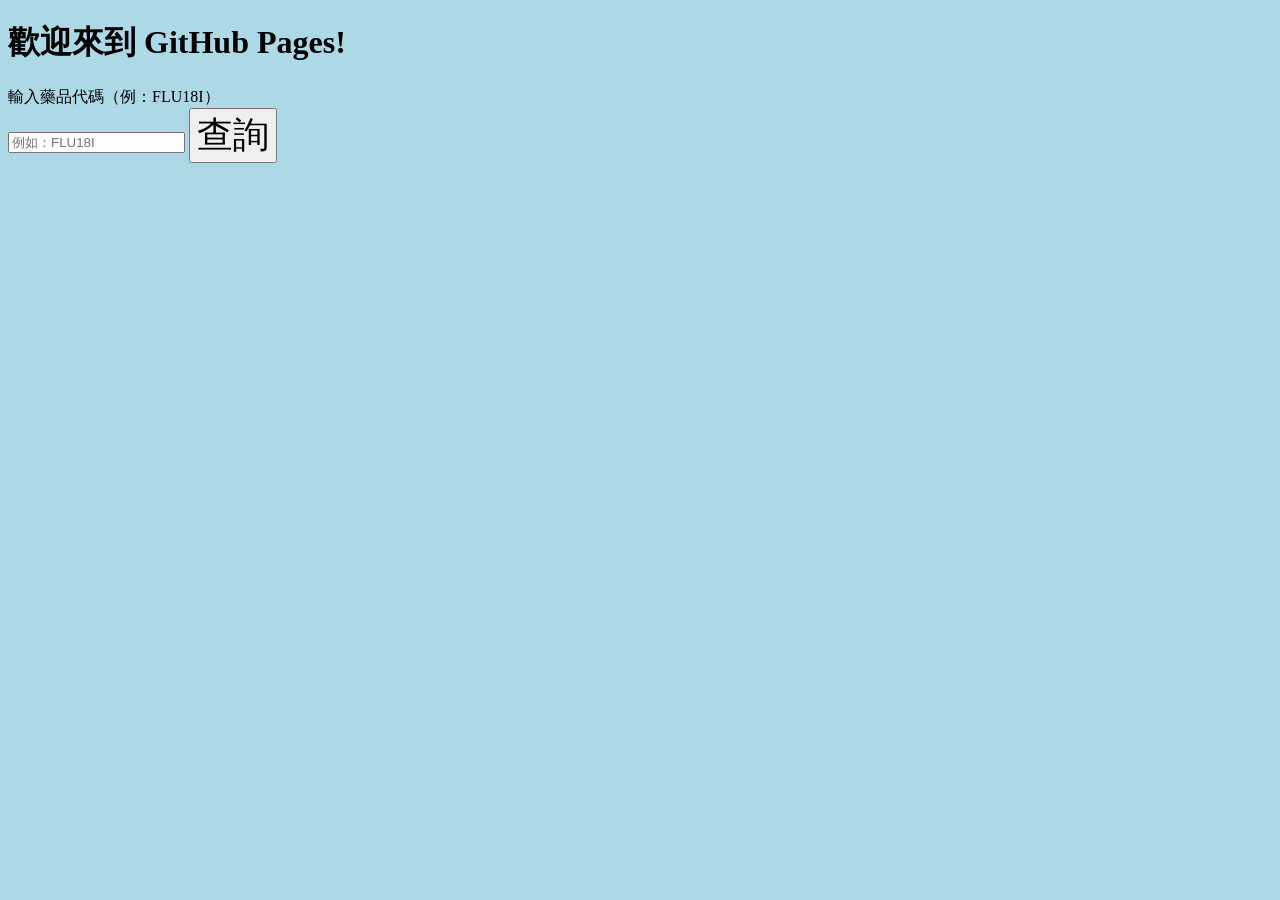
<file: index.html>
<!DOCTYPE html>
<html lang="zh-Hant">
<head>
    <meta charset="UTF-8">
    <meta name="viewport" content="width=device-width, initial-scale=1.0">
    <link rel="stylesheet" href="style.css">
    <title>未鎖檔疫苗查詢</title>
</head>
<body>
    <h1>歡迎來到 GitHub Pages!</h1>


    <label>
        輸入藥品代碼（例：FLU18I）
        <div>
        <input id="code" type="text" autocomplete="off" placeholder="例如：FLU18I" />
        <button id="btn">查詢</button>
        </div>
    </label>
    
    <div id="output"></div>
    
    <script type="module">
        // 1) 載入 JSON（GitHub Pages 上建議用 fetch，最相容）
        const res = await fetch("./data.json", { cache: "no-store" });
        if (!res.ok) throw new Error("無法載入 data.json，請確認檔案路徑與 GitHub Pages 是否部署成功。");
        const data = await res.json(); // data 是陣列：[{藥品代碼:..., 商品名稱:...}, ...]
    </script>

</body>
</html>
</file>
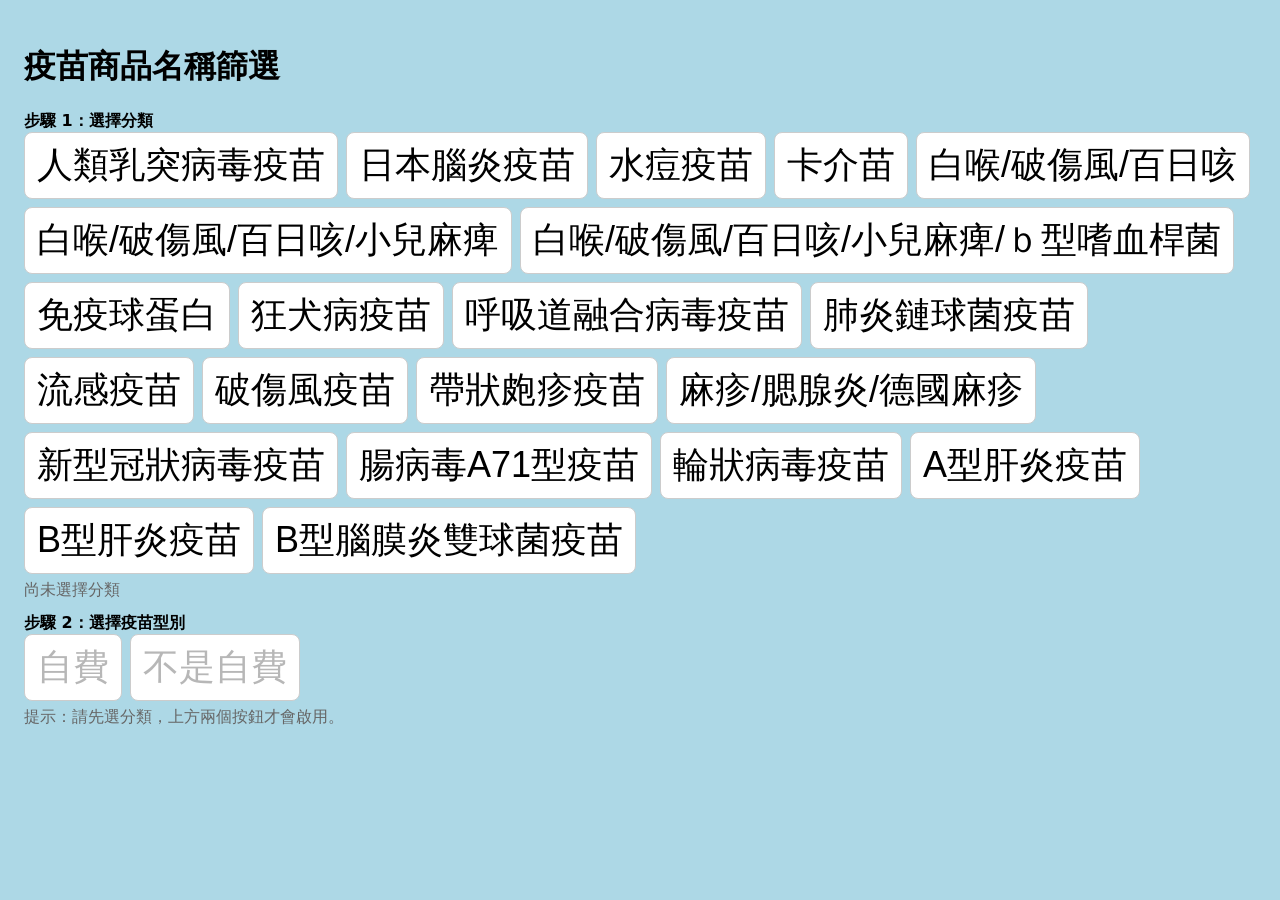
<file: button.html>
<!doctype html>
<html lang="zh-Hant-TW">
<head>
  <meta charset="utf-8" />
  <meta name="viewport" content="width=device-width, initial-scale=1" />
  <title>疫苗分類查詢</title>
  <link rel="stylesheet" href="style.css">
  <style>
    body { font-family: system-ui, -apple-system, "Noto Sans TC", Arial; padding: 16px; }
    .row { margin: 12px 0; }
    .btns { display: flex; flex-wrap: wrap; gap: 8px; }
    button { padding: 8px 12px; border: 1px solid #ccc; background: #fff; border-radius: 8px; cursor: pointer; }
    button.active { border-color: #222; font-weight: 700; }
    .hint { color: #666; margin-top: 6px; }
    .summary { margin: 10px 0; color:#555; }
    ul { margin-top: 10px; }
    li { margin: 6px 0; }
  </style>
</head>

<body>
  <h1>疫苗商品名稱篩選</h1>

  <div class="row">
    <div><strong>步驟 1：選擇分類</strong></div>
    <div id="categoryBtns" class="btns"></div>
    <div id="selectedCategory" class="hint">尚未選擇分類</div>
  </div>

  <div class="row">
    <div><strong>步驟 2：選擇疫苗型別</strong></div>
    <div class="btns">
      <button id="btnSelfPay" disabled>自費</button>
      <button id="btnNotSelfPay" disabled>不是自費</button>
    </div>
    <div class="hint">提示：請先選分類，上方兩個按鈕才會啟用。</div>
  </div>

  <div id="summary" class="summary"></div>
  <ul id="list"></ul>

  <script type="module">
    const $ = (s) => document.querySelector(s);
    const categoryBtnsEl = $("#categoryBtns");
    const selectedCategoryEl = $("#selectedCategory");
    const btnSelfPay = $("#btnSelfPay");
    const btnNotSelfPay = $("#btnNotSelfPay");
    const summaryEl = $("#summary");
    const listEl = $("#list");

    const res = await fetch("./data.json", { cache: "no-store" });
    if (!res.ok) throw new Error("無法載入 data.json，請確認檔案與路徑。");
    const data = await res.json();

    // 取出所有分類（去重、排序）
    const categories = [...new Set(
      data.map(r => (r?.["分類"] ?? "").toString().trim()).filter(Boolean)
    )].sort((a, b) => a.localeCompare(b, "zh-Hant"));

    // 狀態：目前選到的分類
    let currentCategory = null;

    function escapeHtml(str) {
      return str
        .replaceAll("&", "&amp;")
        .replaceAll("<", "&lt;")
        .replaceAll(">", "&gt;")
        .replaceAll('"', "&quot;")
        .replaceAll("'", "&#039;");
    }

    function setCategory(cat) {
      currentCategory = cat;
      selectedCategoryEl.textContent = `目前分類：${cat}`;
      btnSelfPay.disabled = false;
      btnNotSelfPay.disabled = false;

      // 類別按鈕 active 樣式
      [...categoryBtnsEl.querySelectorAll("button")].forEach(b => {
        b.classList.toggle("active", b.dataset.cat === cat);
      });

      // 選分類後先清空輸出，避免顯示舊結果
      summaryEl.textContent = "";
      listEl.innerHTML = "";
    }

    function renderNames(rows, label) {
      const names = [...new Set(
        rows
          .map(r => (r?.["商品名稱"] ?? "").toString().trim())
          .filter(Boolean)
      )].sort((a, b) => a.localeCompare(b, "zh-Hant"));

      summaryEl.textContent = `${label}｜分類：${currentCategory}｜共 ${names.length} 項`;
      listEl.innerHTML = names.map(n => `<li>${escapeHtml(n)}</li>`).join("");
    }

    function filterAndRender(typeMode) {
      if (!currentCategory) return;

      const rowsInCategory = data.filter(r =>
        (r?.["分類"] ?? "").toString().trim() === currentCategory
      );

      let filtered;
      if (typeMode === "selfpay") {
        filtered = rowsInCategory.filter(r =>
          (r?.["疫苗型別"] ?? "").toString().trim() === "自費"
        );
        renderNames(filtered, "自費");
      } else {
        filtered = rowsInCategory.filter(r =>
          (r?.["疫苗型別"] ?? "").toString().trim() !== "自費"
        );
        renderNames(filtered, "不是自費");
      }
    }

    // 生成分類 buttons
    categoryBtnsEl.innerHTML = categories
      .map(cat => `<button type="button" data-cat="${escapeHtml(cat)}">${escapeHtml(cat)}</button>`)
      .join("");

    categoryBtnsEl.addEventListener("click", (e) => {
      const btn = e.target.closest("button[data-cat]");
      if (!btn) return;
      setCategory(btn.dataset.cat);
    });

    btnSelfPay.addEventListener("click", () => filterAndRender("selfpay"));
    btnNotSelfPay.addEventListener("click", () => filterAndRender("notselfpay"));
  </script>
</body>
</html>
</file>
<file: style.css>
body {
    background-color: lightblue;
}

.hint {
    color: brown;
}

button {
    font-size: 36px;
}

li {
    font-size: x-large;
}
</file>
